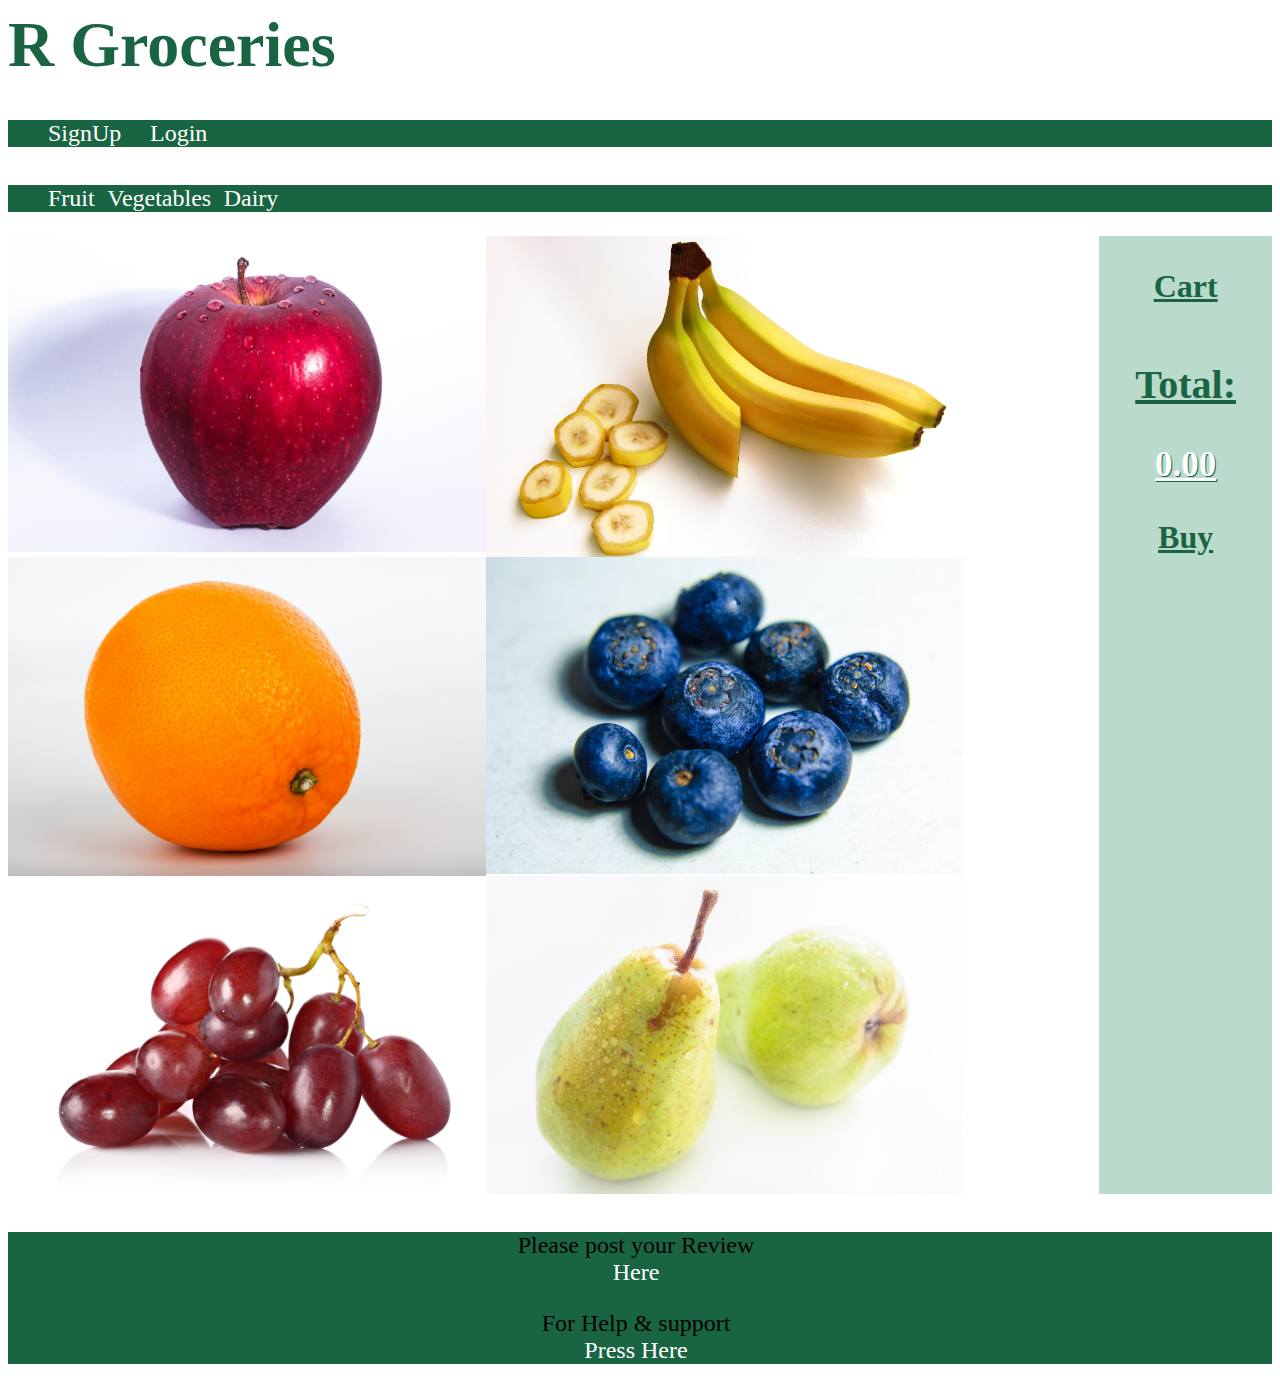
<file: R-groceries/index.html>
<!DOCTYPE html>
<html>
<head>
    <meta charset="utf-8" />
    <meta http-equiv="X-UA-Compatible" content="IE=edge">
    <title>R Groceries</title>
    <meta name="viewport" content="width=device-width, initial-scale=1">
    <link rel="stylesheet" type="text/css" media="screen" href="style.css" />
    <!-- Font Awesome -->
    <link rel="stylesheet" href="https://use.fontawesome.com/releases/v5.2.0/css/all.css" integrity="sha384-hWVjflwFxL6sNzntih27bfxkr27PmbbK/iSvJ+a4+0owXq79v+lsFkW54bOGbiDQ" crossorigin="anonymous">
   
</head>
    <!-- header -->
    <header>
    <section class = "headerNav">
    <h1> R Groceries</h1>
         <div >
                    <ul>
                        
                    </ul>
                </div>
        <nav class="navbar">
       <ul >
           <li><a href="sign.html" target="_blank">SignUp</a></li>  &nbsp;&nbsp;
               <li><a href="login.html">Login</a></li>
        </ul>
            </nav>
    <nav class="navbar">
        <ul>
            <li class="fruitLink">Fruit</li>
            <li class="veggieLink">Vegetables</li>
            <li class="dairyLink">Dairy</li>
        </ul>
    </nav>
</section>
</header>

<!-- body -->
<body>
<!-- left section -->

<section class = "screenSplit">

    <!-- right section -->
    <section class = "content">
<!-- Fruit Grid -->
       <div class = "grid">
            
       </div>


    </section>

    <section class = "checkout">
        <aside class = "cart">
           
            <div class ="cartImg">
            <i class="fas fa-shopping-cart"></i>
            <h3>Cart </h3>
            </div>
            <div class = "cartContent">
                <ul class = "cartList">
                </ul>
                <h3>Total:</h3>
                <h4 class ="total">0.00</h4>
            </div>
            <div>
            <h3><a href="Cart.html" style="color:#196543">Buy</a></h3>
            </div>
        </aside>
    </section>


</section>
 <nav class="navbar">
     <center>
       <ul > 
           <p>Please post your Review <br><a href="feedback.html" target="_blank" style="color:">Here </a></p>
           
           <p>For Help & support<br>
           <a href="help.html">Press Here</a></p>
          
        </ul>
    </center>
            </nav>

</body>
 <!-- Javascript -->
 <script default src="script.js"></script>
</html>
</file>
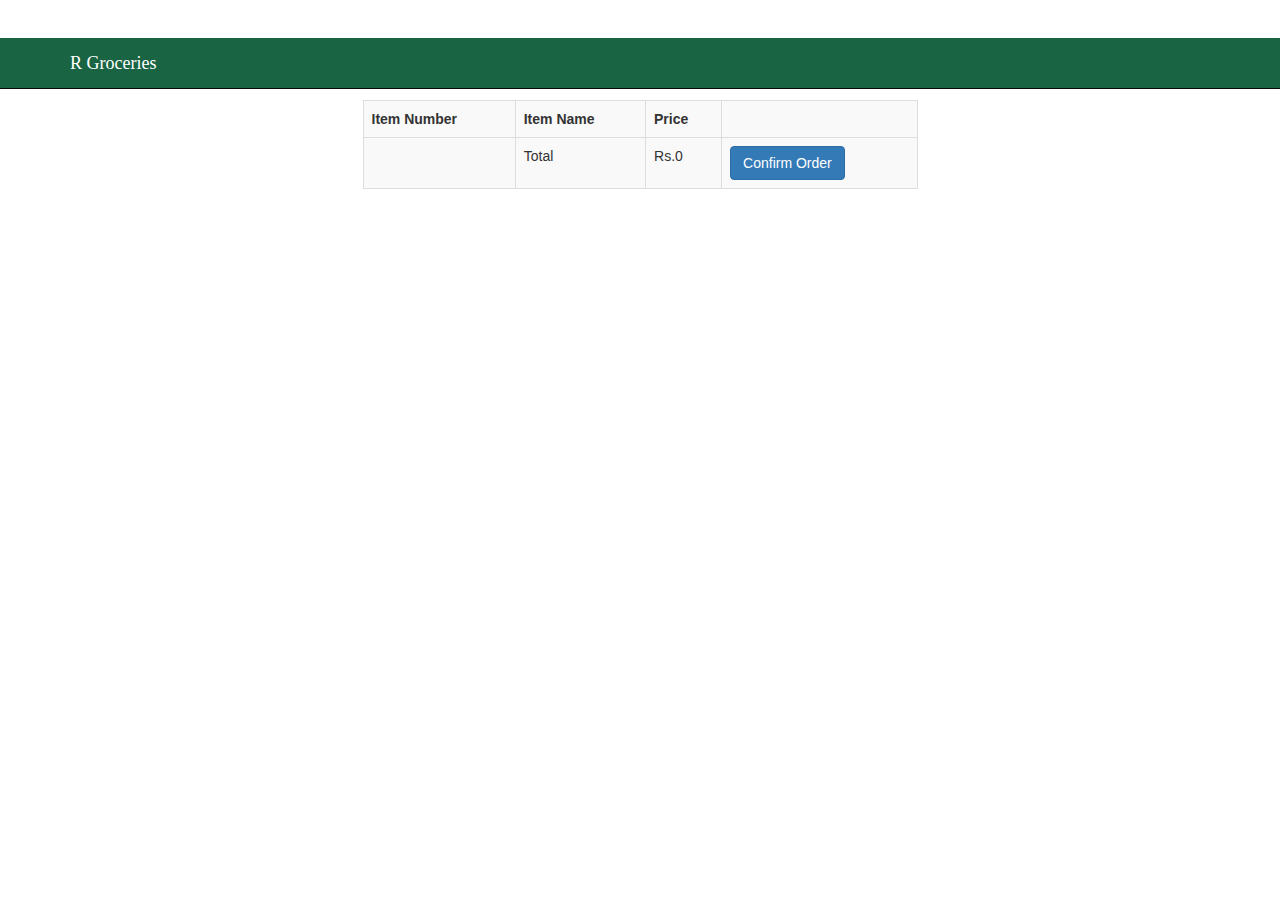
<file: R-groceries/Cart.html>
<!DOCTYPE html>

<html>

<head>
    <link rel="stylesheet" href="https://maxcdn.bootstrapcdn.com/bootstrap/3.3.7/css/bootstrap.min.css">
    <script src="https://ajax.googleapis.com/ajax/libs/jquery/1.12.4/jquery.min.js"></script>
    <script src="https://maxcdn.bootstrapcdn.com/bootstrap/3.3.7/js/bootstrap.min.js"></script>
    <title>Cart</title>
    <meta charset="UTF-8">
    <meta name="viewport" content="width=device-width, initial-scale=1.0">
    <link href="style.css" rel="stylesheet">

</head>

<body>
    <header>
        <nav class="navbar navbar-inverse navbar-fixed-top">
            <div class="container">
                <div class="navbar-header">
                    <a href="index.html" class="navbar-brand" style="color:white">R Groceries</a>
                </div>
            </div>
        </nav>
    </header>
    <br><br><br><br><br>
    <main>
        <div class="container">
            <div class="row">
                <div class="col-md-6 col-md-offset-3">
                    <div class="table-responsive table-condensed table_style">
                        <table class="table table-bordered table-striped table-hover">
                            <tbody>
                                <tr>
                                    <th>Item Number</th>
                                    <th>Item Name</th>
                                    <th>Price</th>
                                    <th></th>
                                </tr>
                                <tr></tr>
                                <tr>
                                    <td></td>
                                    <td>Total</td>
                                    <td>Rs.0</td>
                                    <td><a href="success.html"><button class="btn btn-primary">Confirm
                                                Order</button></a>
                                    </td>
                                </tr>
                            </tbody>
                        </table>
                    </div>
                </div>
            </div>
        </div>
    </main>
   

</body>

</html>
</file>
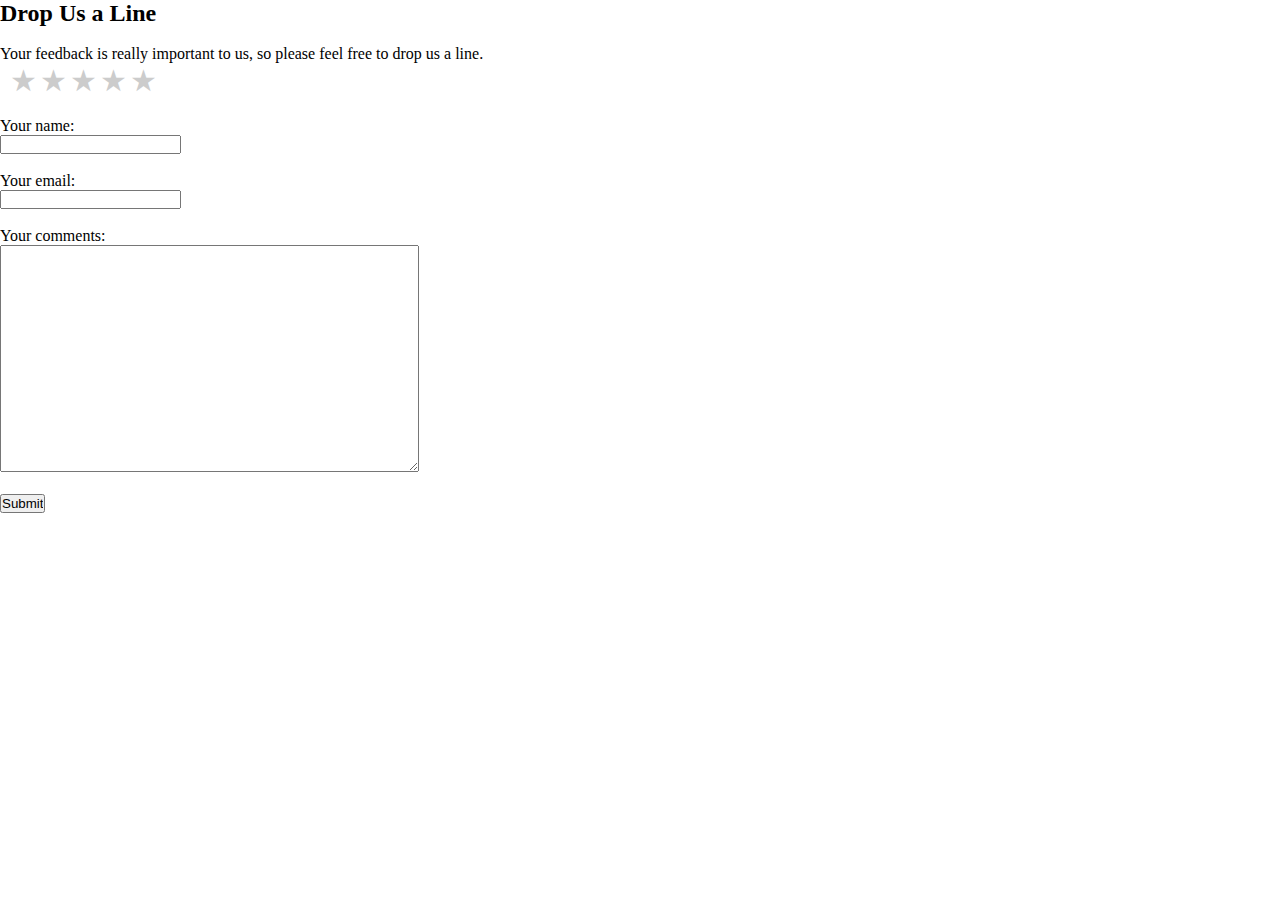
<file: R-groceries/feedback.html>
<!DOCTYPE html>
<html>
    <head>
        <meta charset="utf-8">
        <meta name="viewport" content="width=device-width, initial-scale=1.0">
        <meta name="description" content="Contact Form">
         <link rel="stylesheet" type="text/css" href="fb.css">
        <title>User-Rating</title>    
        <title>Feedback</title>
    </head>
    <body>
        
        <h2>Drop Us a Line</h2><br>
        <p>Your feedback is really important to us, so please feel free to drop us a line.</p>
        <div class="rate">
    <input type="radio" id="star5" name="rate" value="5" />
    <label for="star5" title="text">5 stars</label>
    <input type="radio" id="star4" name="rate" value="4" />
    <label for="star4" title="text">4 stars</label>
    <input type="radio" id="star3" name="rate" value="3" />
    <label for="star3" title="text">3 stars</label>
    <input type="radio" id="star2" name="rate" value="2" />
    <label for="star2" title="text">2 stars</label>
    <input type="radio" id="star1" name="rate" value="1" />
    <label for="star1" title="text">1 star</label>
  </div>
        <br><br><br>
        <form method="get" action="result.html">
            

Your name: <br>
<input type="text" name="realname"><br>
<br>

Your email: <br>
<input type="text" name="email"><br>
<br>

Your comments: <br>
<textarea name="comments" rows="15" cols="50"></textarea><br><br>

<input type="submit" value="Submit">
 

        </form>
    </body>
</html>
</file>
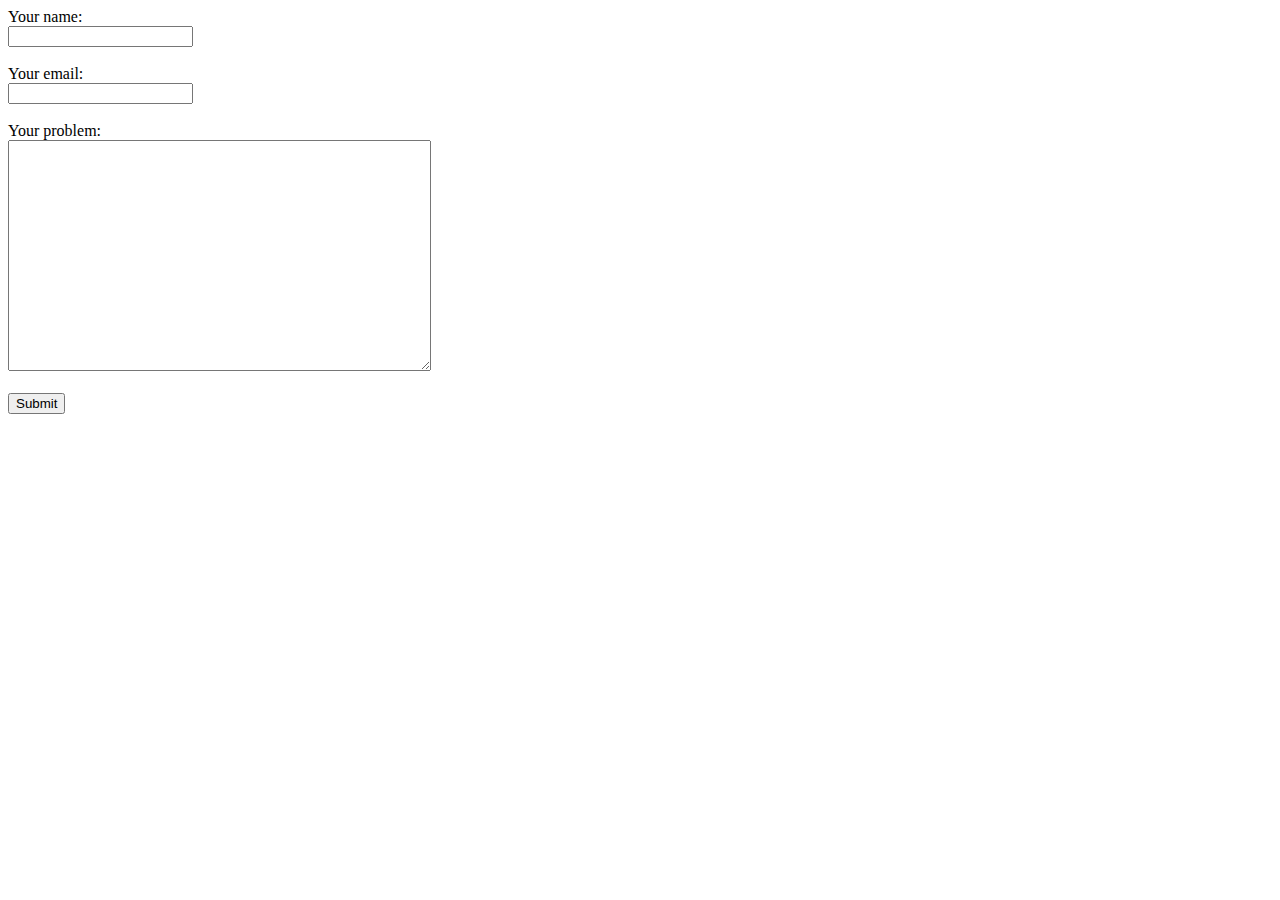
<file: R-groceries/help.html>
<!DOCTYPE html>
<html>
    <head>
        <meta charset="utf-8">
        <meta name="viewport" content="width=device-width, initial-scale=1.0">
        <meta name="description" content="Contact Form">
        <title>Help & support</title>    
      
    </head>
    <body>
        
        
        <form method="get" action="resultss.html">
            

Your name: <br>
<input type="text" name="realname"><br>
<br>

Your email: <br>
<input type="text" name="email"><br>
<br>

Your problem: <br>
<textarea name="comments" rows="15" cols="50"></textarea><br><br>

<input type="submit" value="Submit">
 

        </form>
    </body>
</html>
</file>
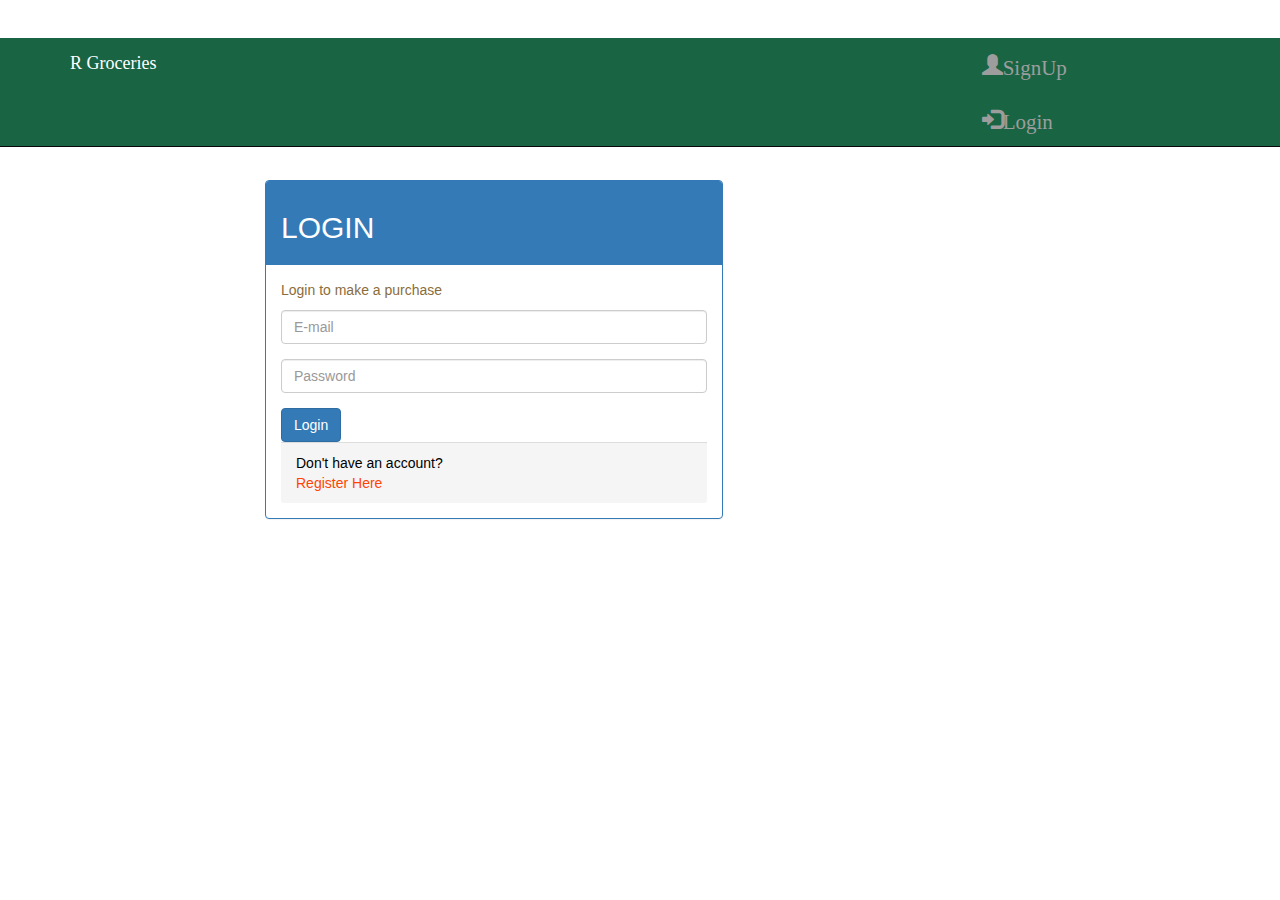
<file: R-groceries/login.html>
<!DOCTYPE html>

<html>

<head>
    <link rel="stylesheet" href="https://maxcdn.bootstrapcdn.com/bootstrap/3.3.7/css/bootstrap.min.css">
    <script src="https://ajax.googleapis.com/ajax/libs/jquery/1.12.4/jquery.min.js"></script>
    <script src="https://maxcdn.bootstrapcdn.com/bootstrap/3.3.7/js/bootstrap.min.js"></script>
    <title>Login</title>

    <link href="style.css" rel="stylesheet">
</head>

<body>
    <header>
        <nav class="navbar navbar-inverse navbar-fixed-top">
            <div class="container">
                <div class="navbar-header">
                    <button type="button" class="navbar-toggle" data-toggle="collapse" data-target="#mynavbar">
                        <span class="icon-bar"></span>
                        <span class="icon-bar"></span>
                        <span class="icon-bar"></span>
                    </button>
                    <a href="index.html" class="navbar-brand" style="color:white">R Groceries</a>
                </div>
                <div class="collapse navbar-collapse" id="mynavbar">
                    <ul class="nav navbar-nav navbar-right">
                        <li><a href="sign.html" class=""><span class="glyphicon glyphicon-user">SignUp</span></a></li>
                        <li><a href="login.html"><span class="glyphicon glyphicon-log-in">Login</span></a></li>
                    </ul>
                </div>
            </div>
        </nav>
    </header>
    <br>   <br>   <br>   <br>   <br>
    <main>
        <div class="container">
            <div class="row row_style">
                 <br><br><br><br>
                <div class="col-xs-5 col-lg-offset-2">
                    <div class="panel panel-primary">
                        <div class="panel-heading">
                            <h2>LOGIN</h2>
                        </div>
                        <div class="panel-body">
                            <p class="text-warning">Login to make a purchase</p>
                            <form  method ="get" action=index.html>
                                <div class="form-group">
                                    <input type="text" placeholder="E-mail" class="form-control" name="E-mail">
                                </div>
                                <div class="form-group">
                                    <input type="text" placeholder="Password" class="form-control" name="Password">
                                </div>
                                <button class="btn btn-primary">Login</button>
                                <div class="panel-footer" style= "color:black">
                                    Don't have an account?<br><a href="sign.html" style="color:orangered">Register Here</a>
                                </div>
                            </form>
                        </div>
                    </div>
                </div>

            </div>
        </div>
    </main>
    
</body>

</html>
</file>
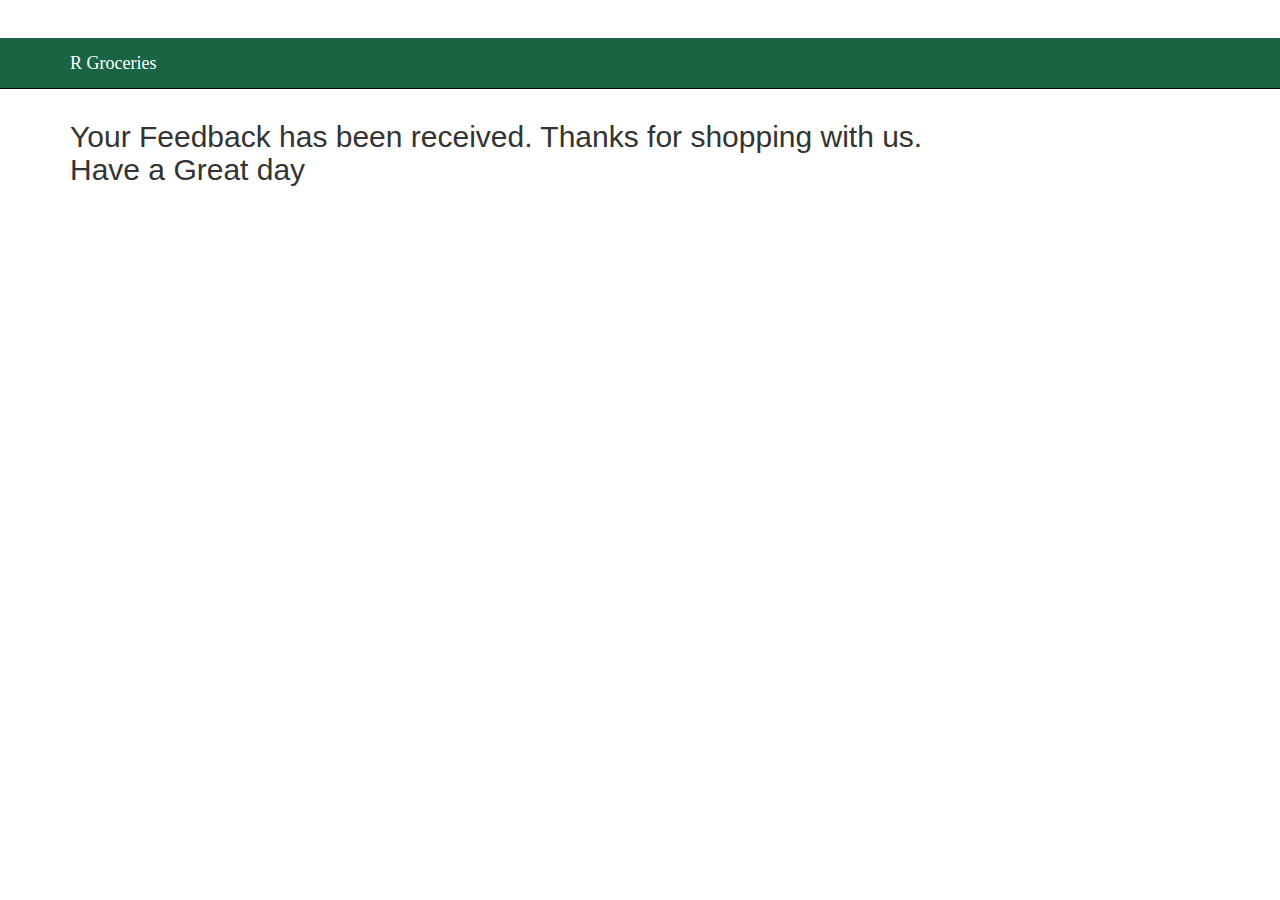
<file: R-groceries/result.html>
<!DOCTYPE html>

<html>

<head>
    <link rel="stylesheet" href="https://maxcdn.bootstrapcdn.com/bootstrap/3.3.7/css/bootstrap.min.css">
    <script src="https://ajax.googleapis.com/ajax/libs/jquery/1.12.4/jquery.min.js"></script>
    <script src="https://maxcdn.bootstrapcdn.com/bootstrap/3.3.7/js/bootstrap.min.js"></script>
    <title>Success</title>
    <meta charset="UTF-8">
    <meta name="viewport" content="width=device-width, initial-scale=1.0">
    <link href="style.css" rel="stylesheet">
</head>

<body>
    <header>
        <nav class="navbar navbar-inverse navbar-fixed-top">
            <div class="container">
               
                    <a href="index.html" class="navbar-brand" style="color:white">R Groceries</a>
                </div>
               
           
        </nav>
    </header>
    <br><br><br><br><br>
    <main>
        <div class="container container_style">
            <p>
                <h2>Your Feedback has been received. Thanks for shopping with us. <br>
                Have a Great day</h2>
            </p>
        </div>
    </main>
   
</body>

</html>
</file>
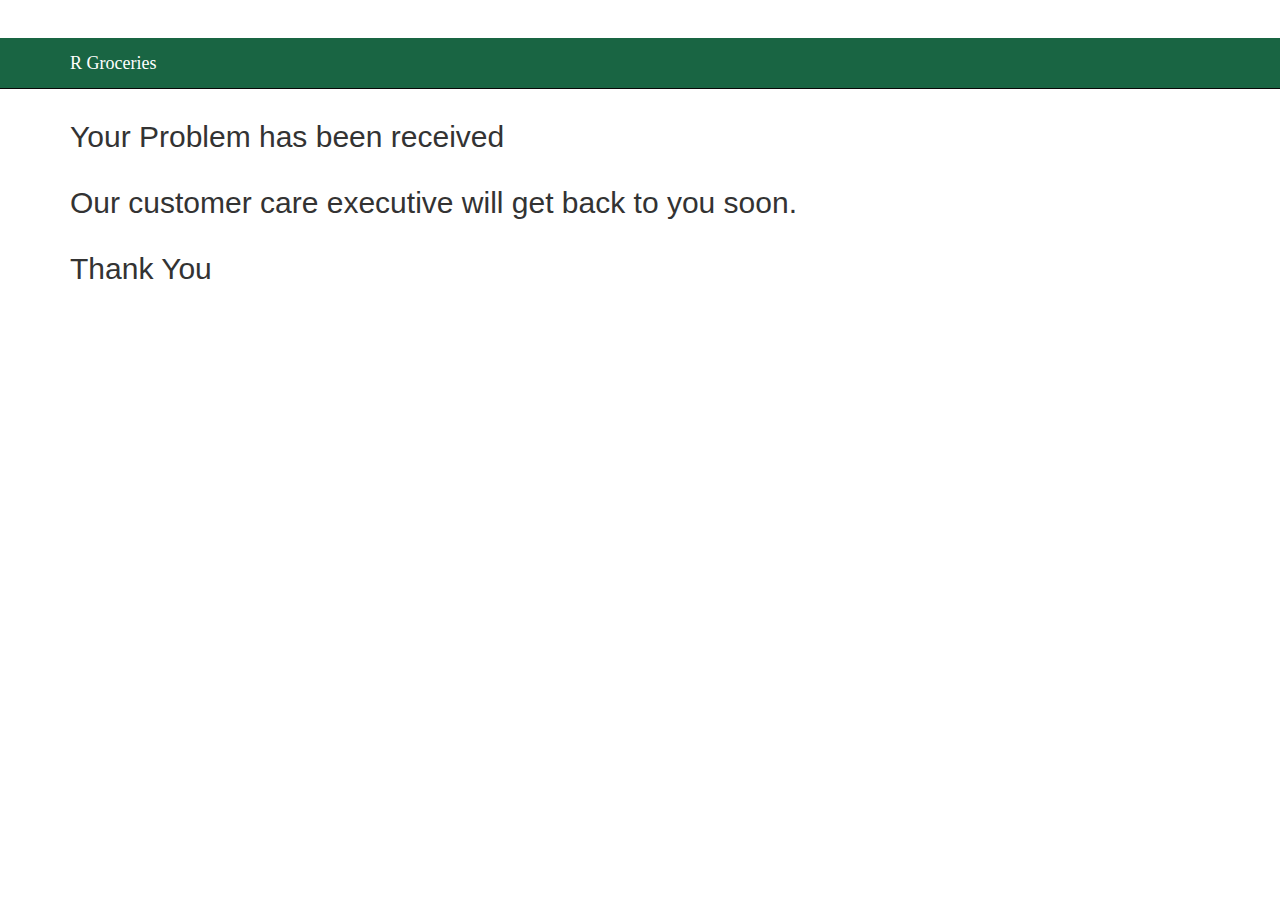
<file: R-groceries/resultss.html>
<!DOCTYPE html>

<html>

<head>
    <link rel="stylesheet" href="https://maxcdn.bootstrapcdn.com/bootstrap/3.3.7/css/bootstrap.min.css">
    <script src="https://ajax.googleapis.com/ajax/libs/jquery/1.12.4/jquery.min.js"></script>
    <script src="https://maxcdn.bootstrapcdn.com/bootstrap/3.3.7/js/bootstrap.min.js"></script>
    <title>Success</title>
    <meta charset="UTF-8">
    <meta name="viewport" content="width=device-width, initial-scale=1.0">
    <link href="style.css" rel="stylesheet">
</head>

<body>
    <header>
        <nav class="navbar navbar-inverse navbar-fixed-top">
            <div class="container">
               
                    <a href="index.html" class="navbar-brand" style="color:white">R Groceries</a>
                </div>
               
           
        </nav>
    </header>
    <br><br><br><br><br>
    <main>
        <div class="container container_style">
            <p>
                <h2>Your Problem has been received 
                    <br> <br>Our customer care executive will get back to you soon.
            <br> <br> 
            Thank You</h2>
            </p>
        </div>
    </main>
   
</body>

</html>
</file>
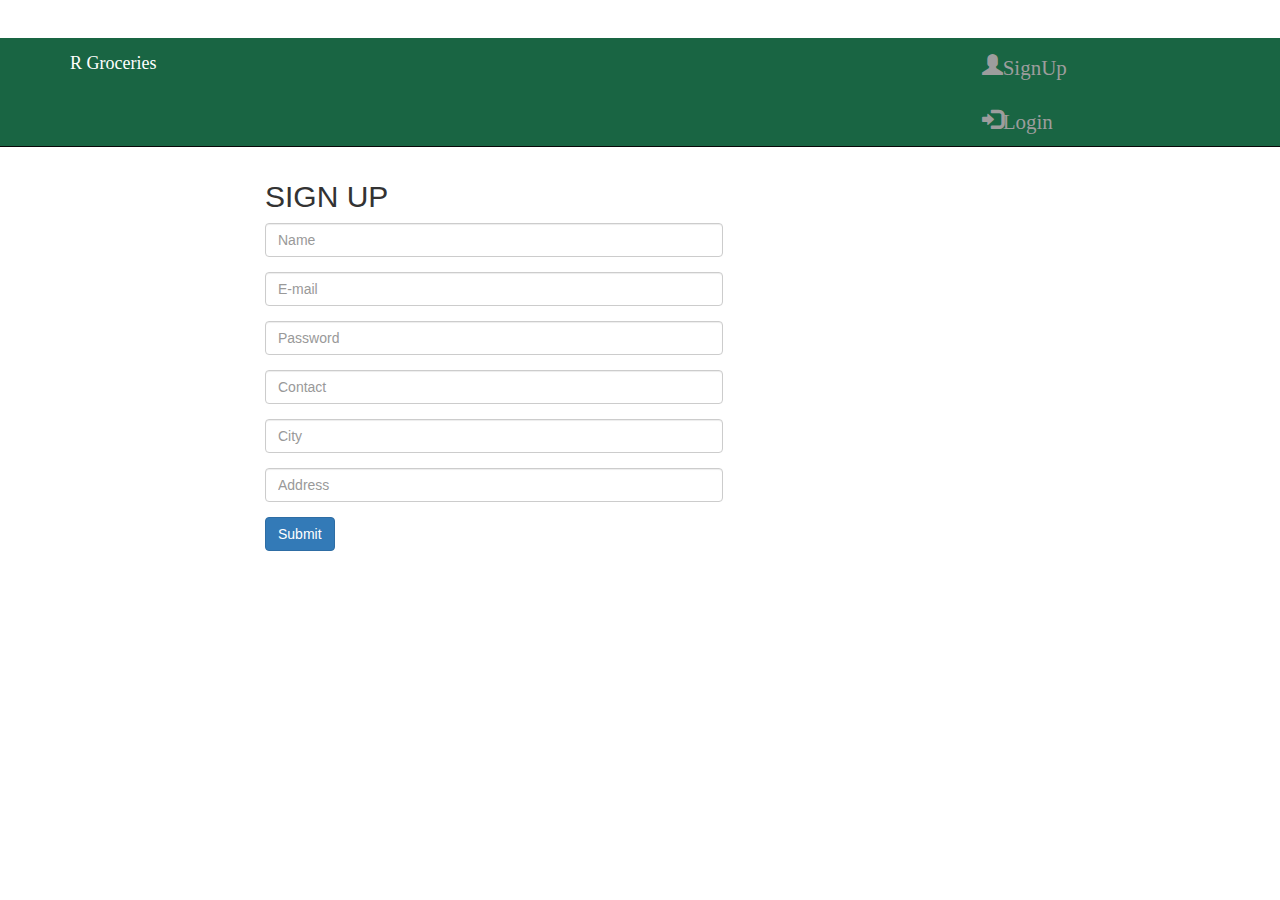
<file: R-groceries/sign.html>
<!DOCTYPE html>

<html>

<head>
    <link rel="stylesheet" href="https://maxcdn.bootstrapcdn.com/bootstrap/3.3.7/css/bootstrap.min.css">
    <script src="https://ajax.googleapis.com/ajax/libs/jquery/1.12.4/jquery.min.js"></script>
    <script src="https://maxcdn.bootstrapcdn.com/bootstrap/3.3.7/js/bootstrap.min.js"></script>
    <title>Sign Up</title>
    <link href="style.css" rel="stylesheet">
</head>

<body>
    <header>
        <nav class="navbar navbar-inverse navbar-fixed-top"  style="align-self: :top">
            <div class="container">
                <div class="navbar-header">
                    <button type="button" class="navbar-toggle" data-toggle="collapse" data-target="#mynavbar">
                        <span class="icon-bar"></span>
                        <span class="icon-bar"></span>
                        <span class="icon-bar"></span>
                    </button>
                    <a href="index.html" class="navbar-brand" style="color:white" >R Groceries</a>
                </div>
                <div class="collapse navbar-collapse" id="mynavbar">
                    <ul class="nav navbar-nav navbar-right">
                        <li><a href="sign.php" class=""><span class="glyphicon glyphicon-user">SignUp</span></a></li>
                        <li><a href="login.html"><span class="glyphicon glyphicon-log-in">Login</span></a></li>
                    </ul>
                </div>
            </div>
        </nav>
    </header>
    <main>
        <div class="container">
            <div class="row row_style">
                <div class="col-xs-5 col-lg-offset-2">
                    <form  method ="get" action=login.html>
                        <br><br><br><br> <br><br><br><br>
                        <h2>SIGN UP</h2>
                        <div class="form-group">
                            <input type="text" class="form-control" placeholder="Name" name="Name">
                        </div>
                        <div class="form-group">
                            <input type="e-mail" class="form-control" placeholder="E-mail" name="E-mail">
                        </div>
                        <div class="form-group">
                            <input type="password" class="form-control" placeholder="Password" name="Password">
                        </div>
                        <div class="form-group">
                            <input type="contact" class="form-control" placeholder="Contact" name="Contact">
                        </div>
                        <div class="form-group">
                            <input type="text" class="form-control" placeholder="City" name="City">
                        </div>
                        <div class="form-group">
                            <input type="text" class="form-control" placeholder="Address" name="Address">
                        </div>
                        <button class="btn btn-primary">Submit</button>
                    </form>
                </div>



            </div>


        </div>
    </main>
    


</body>

</html>
</file>
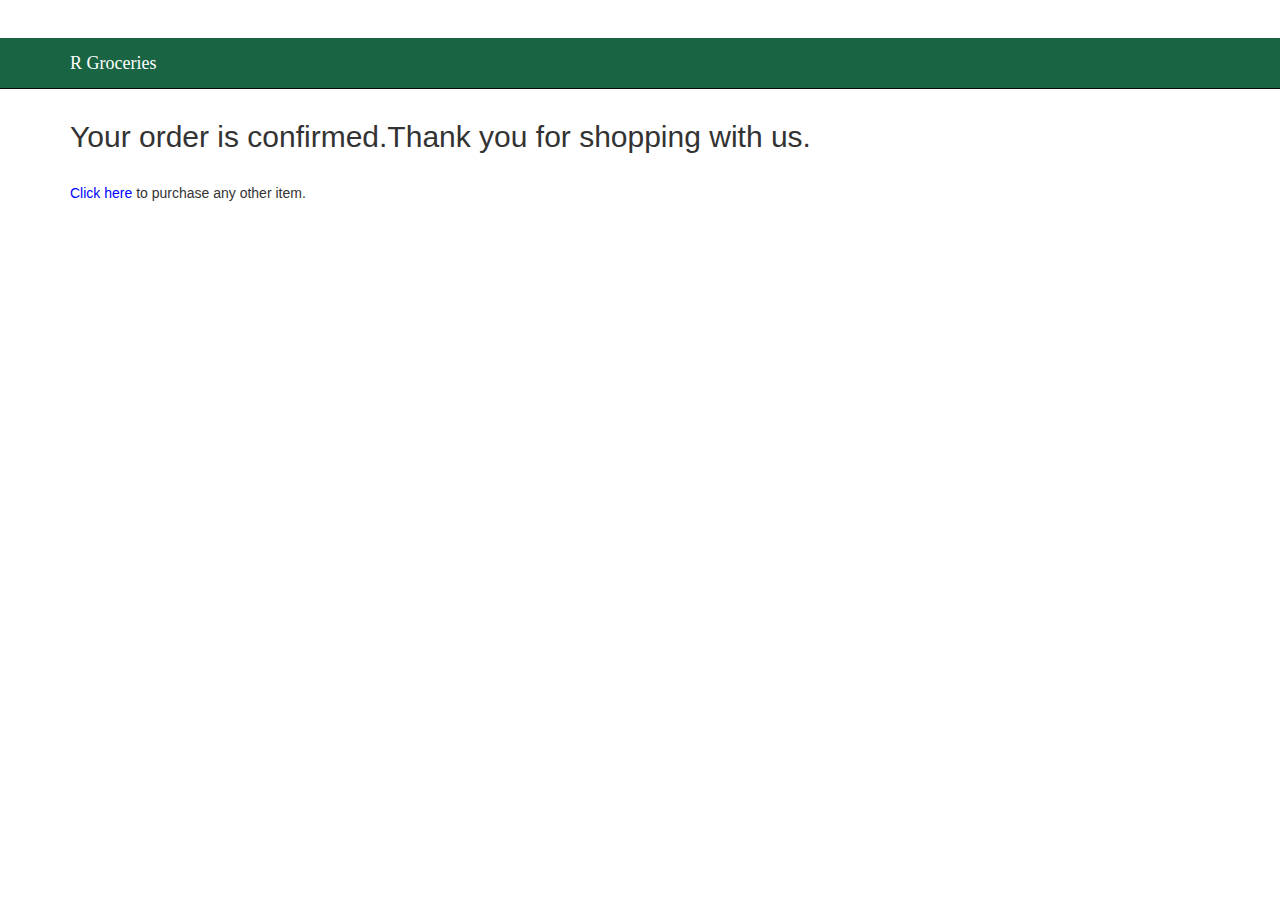
<file: R-groceries/success.html>
<!DOCTYPE html>

<html>

<head>
    <link rel="stylesheet" href="https://maxcdn.bootstrapcdn.com/bootstrap/3.3.7/css/bootstrap.min.css">
    <script src="https://ajax.googleapis.com/ajax/libs/jquery/1.12.4/jquery.min.js"></script>
    <script src="https://maxcdn.bootstrapcdn.com/bootstrap/3.3.7/js/bootstrap.min.js"></script>
    <title>Success</title>
    <meta charset="UTF-8">
    <meta name="viewport" content="width=device-width, initial-scale=1.0">
    <link href="style.css" rel="stylesheet">
</head>

<body>
    <header>
        <nav class="navbar navbar-inverse navbar-fixed-top">
            <div class="container">
               
                    <a href="index.html" class="navbar-brand" style="color:white">R Groceries</a>
                </div>
               
           
        </nav>
    </header>
    <br><br><br><br><br>
    <main>
        <div class="container container_style">
            <p>
                <h2>Your order is confirmed.Thank you for shopping with us.</h2><br><a href="index.html" style="color:blue">Click
                    here</a> to
                purchase any other item.
            </p>
        </div>
    </main>
   
</body>

</html>
</file>
<file: R-groceries/style.css>
body{
    font-family: "Lora", sans-serif;
}
/* .headerNav{
    display: flex;
    justify-content: flex-start;
    
} */
.navbar{
    background-color: #196543;
    white-space: nowrap;
    font-family: "Lobster Two";
    font-size: 1.5em;
}
.navbar li{
    color:white;
    background-color: #196543;
}
a{
    color: white;
    text-decoration-line: none
}
h1{
    font-size:4em;
}
h1,h3,h4{
    font-family: "Lobster Two", cursive;
    color:#196543;
    margin: 0;
    border-radius: 3%;
}
h3, h4{
 padding: .5em; 
 font-size:2em;
}
h3{
    text-align: center;
    text-decoration: underline; 
}
h4, .total{
    color:white; 
    text-shadow: 1px 1px 0 #196543;
    text-decoration: underline;
    font-size: 1.75em;
    text-align: center;
}
.navbar li:hover{
    color:darkgrey;
}
 .cartContent, .cartList li{
    display: inline-block;
    clear: both;
    color:white;
    font-size: 1.25em;
    text-align: center;
}

ul{
    width: max-content;
}

ul li{
    color:#196543;
    font-size: 1em; 
    list-style-type: none;
    display: inline;
    position: relative;
    padding-right: 3%;
} 

li{
    text-transform:capitalize;
}

.navbar{
    margin-top: 3%;
    text-align: center;
}
.navbar ul{
    font-size:1em;
    padding-right:2em;
}
.screenSplit{
    display:flex;
}

section .checkout{
    background-color:#BADBCC;
    margin-left: 10%;
    width: 100%;
}



.apple, .banana, .blueberry, .grapes, .orange, .pear, .pepper, .carrot, .yellowsquash, .eggplant, .lettuce, .potato, .milk, .butter, .bread, .garlic, .cheese, .eggs{
    width: 100%;
    height: auto;
   
} 

.grid{
    display:grid;
    max-width:100%;
    padding-right: 1%;

}
/* Fruit Grid  */
.apple, .peppers, .milk{
    grid-row: 1 / span 1;
    grid-column: 1 / span 1;
  
}
.banana, .carrot, .garlic{
    grid-row: 1 / span 1;
    grid-column: 2 / span 1;
    
}

.orange, .yellowSquash, .butter{
    grid-row: 2 / span 1;
    grid-column: 1 / span 1;
   
}

.blueberry, .eggplant, .bread{
    grid-row: 2 span 1;
    grid-column: 2 / span 1;
    
}
.grapes, .lettuce, .cheese{
    grid-row: 3/ span 1;
    grid-column: 1 / span 1;
}

.pear, .potato, .egg{
    grid-row: 3/ span 1;
    grid-column: 2 / span 1;
}

i{
    font-size: 4em;
    color:white;
    text-align: center;
    text-shadow: 1px 1px 0 #196543;
}

.cartBkrnd{
    color:white;
}

.checkout{
    padding: 1em;
    text-align: center;
}

@media only screen and (max-width: 350px){
    h3, i,  h4.total{
        font-size: 16px;
    }
}

a:
</file>
<file: R-groceries/fb.css>
*{
    margin: 0;
    padding: 0;
}
.rate {
    float: left;
    height: 46px;
    padding: 0 10px;
}
.rate:not(:checked) > input {
    position:absolute;
    top:-9999px;
}
.rate:not(:checked) > label {
    float:right;
    width:1em;
    overflow:hidden;
    white-space:nowrap;
    cursor:pointer;
    font-size:30px;
    color:#ccc;
}
.rate:not(:checked) > label:before {
    content: '★ ';
}
.rate > input:checked ~ label {
    color: #ffc700;    
}
.rate:not(:checked) > label:hover,
.rate:not(:checked) > label:hover ~ label {
    color: #deb217;  
}
.rate > input:checked + label:hover,
.rate > input:checked + label:hover ~ label,
.rate > input:checked ~ label:hover,
.rate > input:checked ~ label:hover ~ label,
.rate > label:hover ~ input:checked ~ label {
    color: #c59b08;
}
</file>
